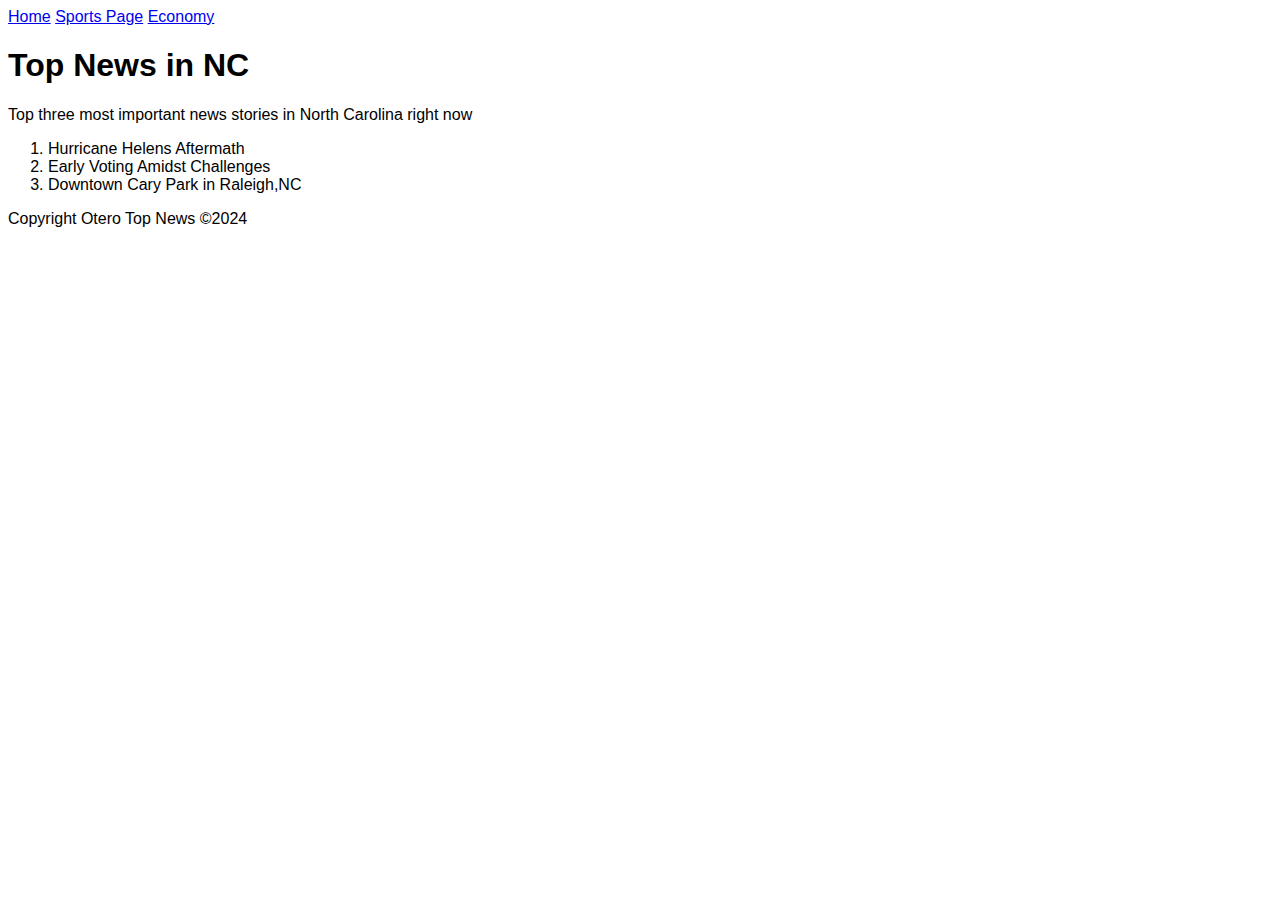
<file: index.html>
<!DOCTYPE html>
<html lang="en">
<head>
    <meta charset="UTF-8">
    <meta name="viewport" content="width=device-width, initial-scale=1.0">
    <title>Local News<br> Home</title>
    <link rel="stylesheet" href="styles.css">
</head>

<body>

 <nav>
<a href="#">Home</a>
<a href="sports.html">Sports Page</a>
<a href="ecomomy.html">Economy</a>
</nav>
     
    <h1>Top News in NC</h1> 
    
    <p>Top three most important news stories in North Carolina right now</p> 

    <main>
        <ol>
        <li>Hurricane Helens Aftermath</li>  
        <li>Early Voting Amidst Challenges</li> 
        <li>Downtown Cary Park in Raleigh,NC</li>  
             </ol>
            </main>

    <footer>
       Copyright Otero Top News &copy;2024
     </footer>

</body>
</html>
</file>
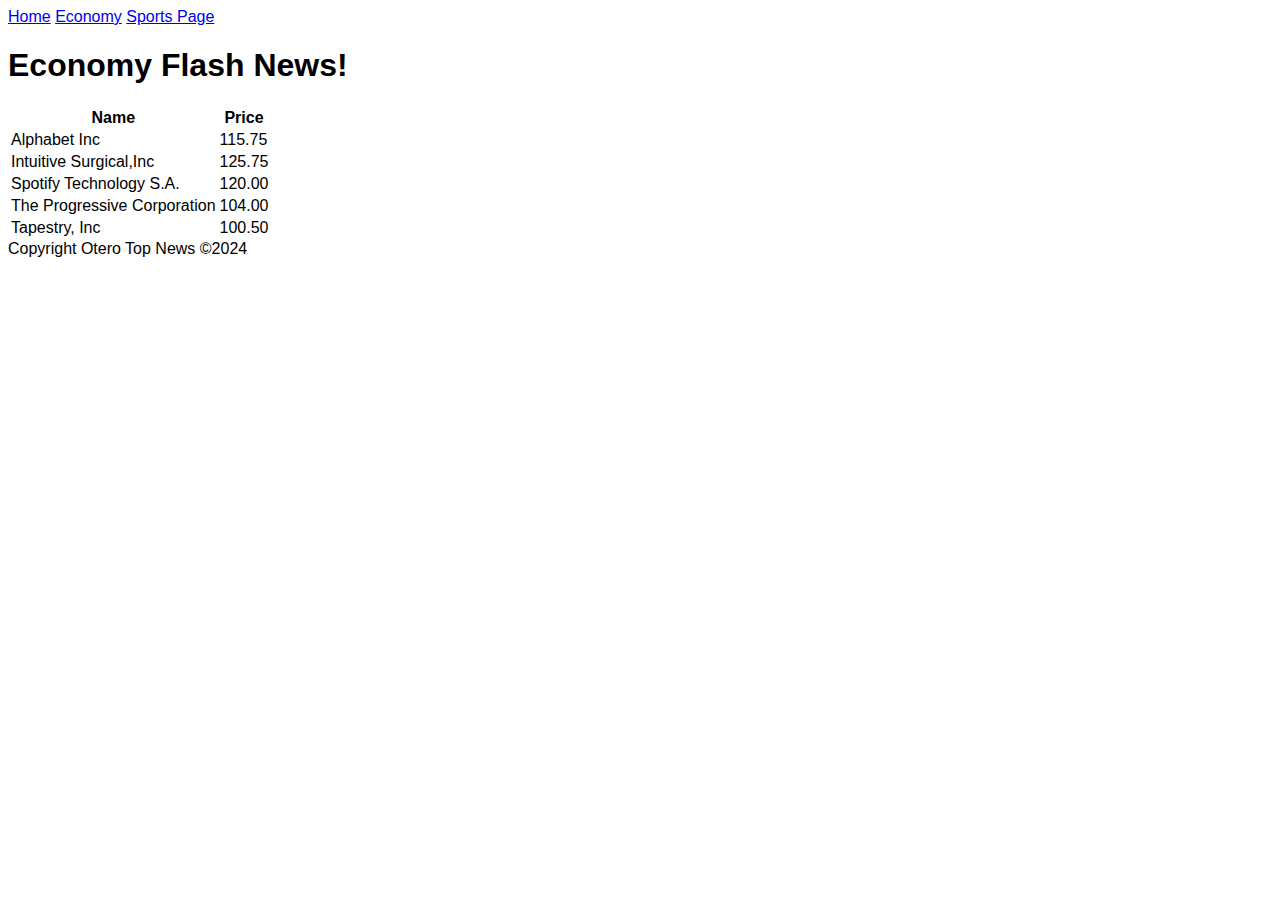
<file: economy.html>
<!DOCTYPE html>
<html lang="en">
<head>
    <meta charset="UTF-8">
    <meta name="viewport" content="width=device-width, initial-scale=1.0">
    
    <title>Local News</title>
</head>
<body>
    <nav>
        <a href="index.html">Home</a>
        <a href="#">Economy</a>
        <a href="sports.html">Sports Page</a>
 </nav>
    <h1>Economy Flash News!</h1>  
    <link rel="stylesheet" href="styles.css">

    <main>
          <table>
            <thead>
              <tr>
              <th>Name</th>
              <th>Price</th>
              </tr>
            </thead>
            <body>
              <tr>
                <td>Alphabet Inc</td>
                <td>115.75</td>
           
                <tr>
                  <td>Intuitive Surgical,Inc</td>
                  <td>125.75</td>
                </tr>
             
              <tr>
                <td>Spotify Technology S.A.</td>
                <td>120.00</td>
              </tr>
             
              <tr>
                <td>The Progressive Corporation</td>
              <td>104.00</td>
              </tr>
              
              <tr>
                <td>Tapestry, Inc</td>
              <td>100.50</td>
              </tr>
               </body>
          </table>
        </main>
<Footer>
  Copyright Otero Top News &copy;2024
</Footer>
</html>
</file>
<file: styles.css>
img{
    width:100%;
}
.img-wrapper{
 width: 200px;
}
.dark-border{
  border:1px solid black;   
}
.mb-2{
    margin-bottom: 8px;
}
.mb-3{
    margin-bottom: 10px;
}
body{
    font-family: 'Lucida Sans', 'Lucida Sans Regular', 'Lucida Grande', 'Lucida Sans Unicode', Geneva, Verdana, sans-serif;
}
</file>
